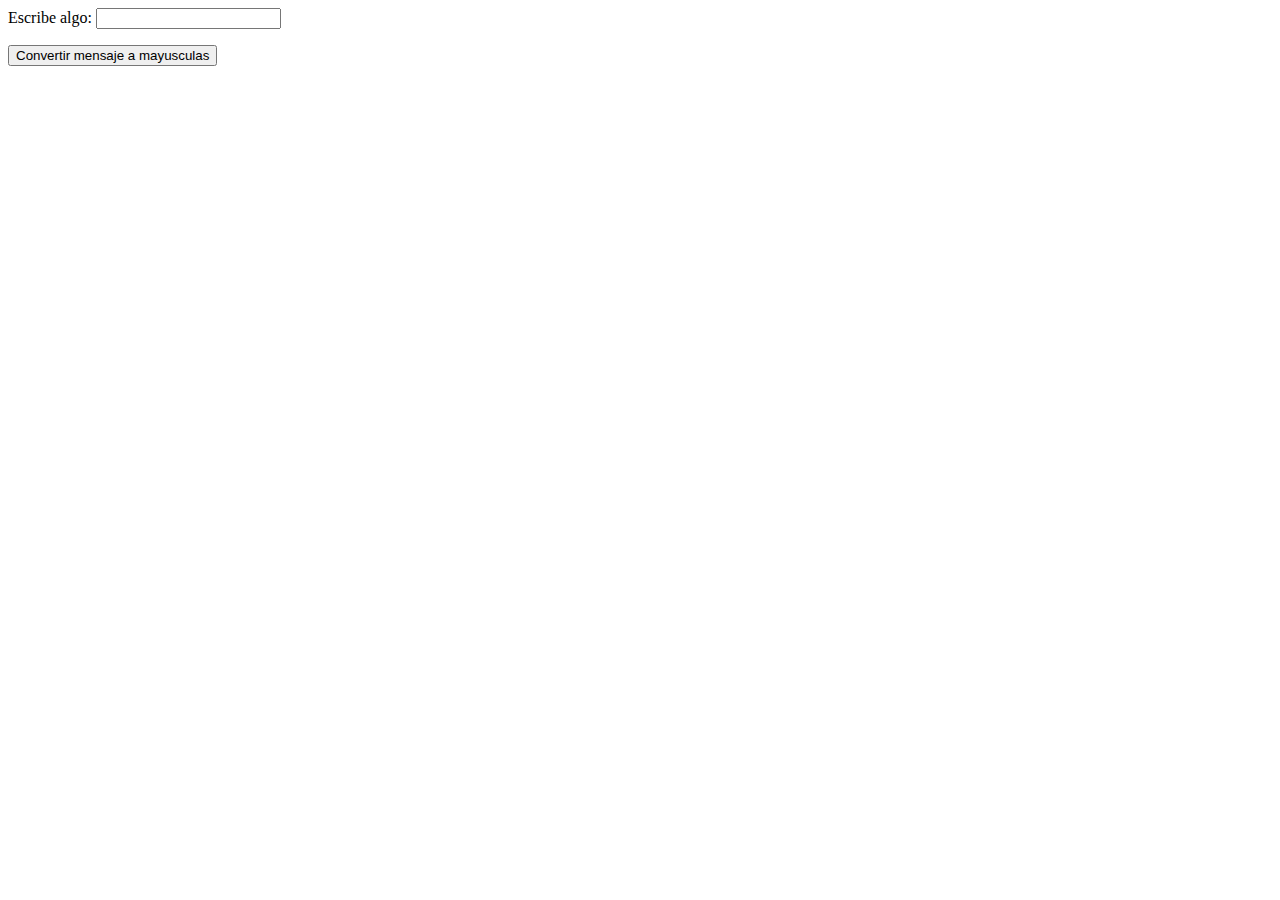
<file: js-brow-1/index.html>
<!DOCTYPE html>
<html>
  <head>
    <meta charset="UTF-8">
    <title>Mayúsculas</title>
  </head>
  <body>
    <label for="texto">Escribe algo:</label>
    <input type="text" id="texto">
    <p id="resultado"></p>
    <button class="btn">Convertir mensaje a mayusculas</button>
    <p id="resultadoMayusculas"></p>
    <script src="script.js"></script>
  </body>
</html>
</file>
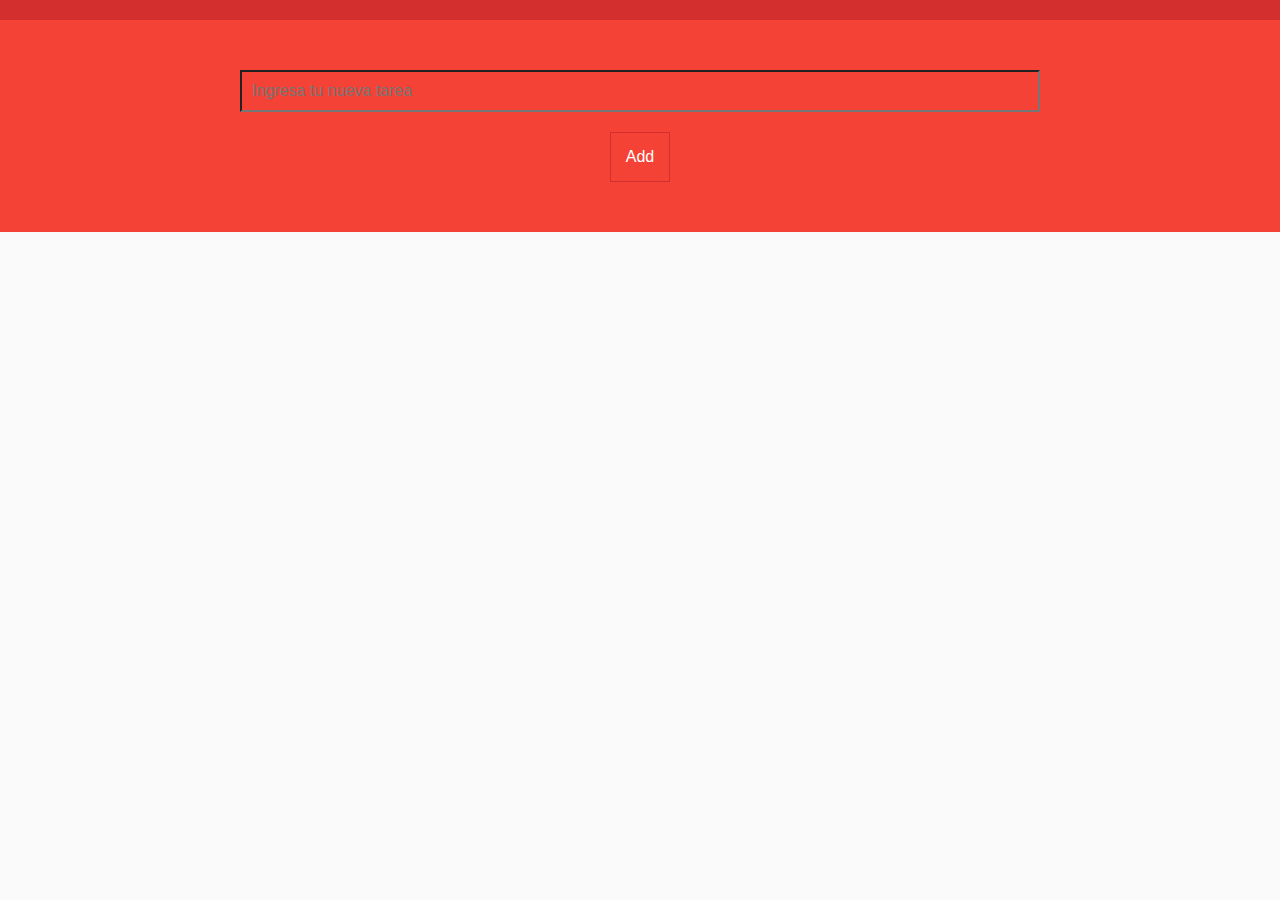
<file: js-brown-2/index.html>
<!DOCTYPE html>
<html lang="en">
<head>
	<meta charset="UTF-8">
	<meta name="viewport" content="width=device-width, user-scalable=no, initial-scale=1.0, maximum-scale=1.0, minimum-scale=1.0">
	<link rel="stylesheet" href="CSS/style.css">
	<link rel="stylesheet" href="https://necolas.github.io/normalize.css/3.0.2/normalize.css">
	<title>Lista de Tareas</title>
</head>
<body>
	<div class="principal">
		<div class="wrap">
			<form class="formulario" action="">
				<input type="text" id="tareaInput" placeholder="Ingresa tu nueva tarea">
				<input type="button" class="boton" id="btn-agregar" value="Add">
			</form>
		</div>
	</div>

	<div class="tareas">
		<div class="wrap">
			<ul class="lista" id="lista"></ul>
		</div>
		<div id="delete-btn"></div>
	</div>
	<script src="JS/script.js"></script>
</body>
</html>
</file>
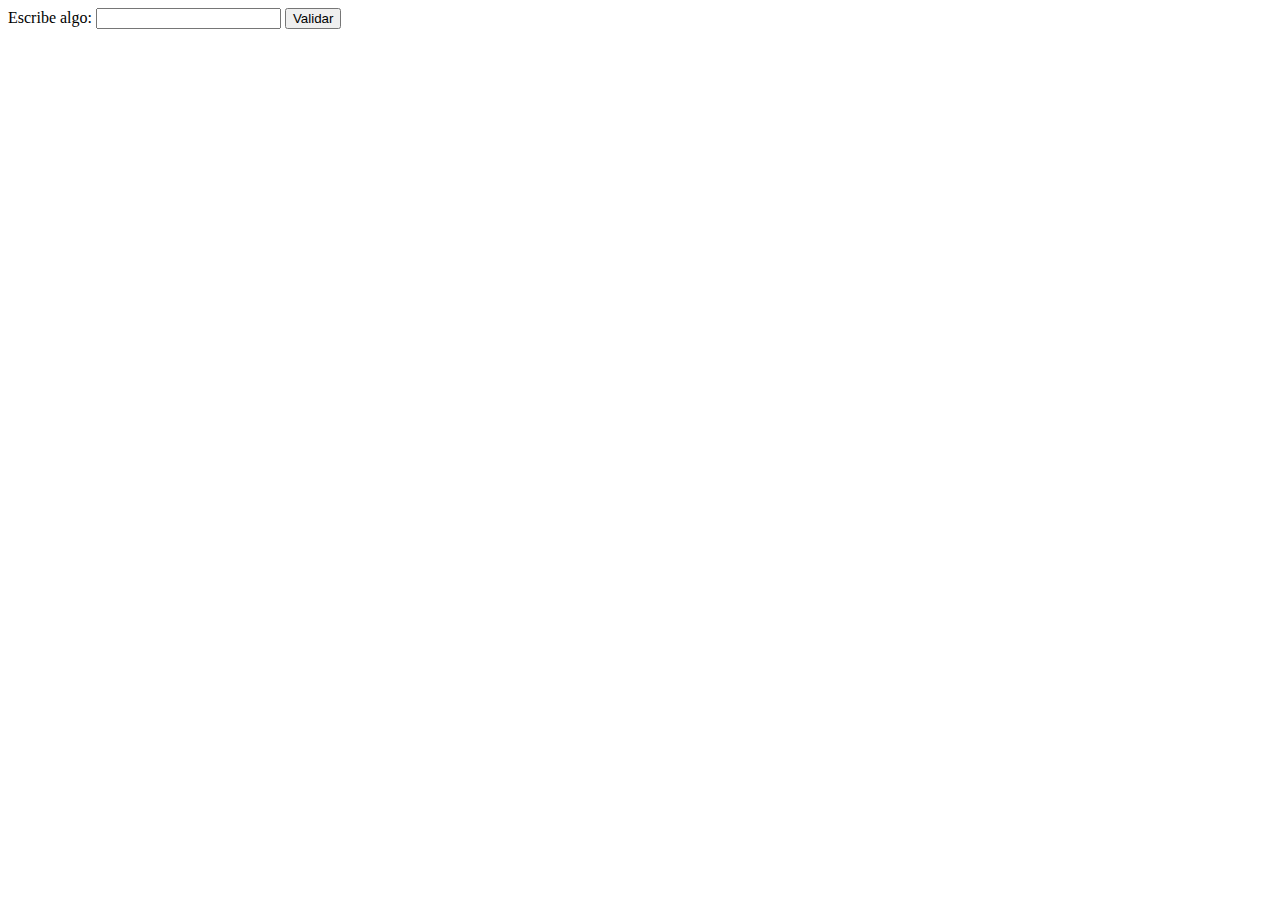
<file: js-brow-1/Palindromo.html>
<!DOCTYPE html>
<html>
  <head>
    <meta charset="UTF-8">
    <title>Palindromo</title>
  </head>
  <body>
    <label for="texto">Escribe algo:</label>
    <input type="text" id="texto">
    <button class="btn">Validar</button>
    <p id="resultado"></p>
    <script src="palindromo.js"></script>
  </body>
</html>
</file>
<file: js-brown-2/CSS/style.css>
* {
  margin: 0;
  padding: 0;
  -webkit-box-sizing: border-box;
  -moz-box-sizing: border-box;
  box-sizing: border-box;
}

body {
  background: #FAFAFA;
  font-family: arial, helvetica, sans-serif;
  font-size: 16px;
}

.wrap {
  margin: auto;
  max-width: 800px;
  width: 90%;
}

.principal {
  background: #F44336;
  border-top: 20px solid #D32F2F;
  color: #fff;
  padding: 50px 0;
  width: 100%;
}

.principal .formulario {
  color: #212121;
  text-align: center;
}

.principal .formulario input[type=text] {
  margin-bottom: 20px;
  padding: 10px;
  width: 100%;
}

.principal .formulario input[type=text].error {
  border: 5px solid #D32F2F;
  color: red;
}

.principal .formulario .boton {
  background: none;
  border: 1px solid #D32F2F;
  color: #fff;
  display: inline-block;
  font-size: 16px;
  padding: 15px;
}


.principal .formulario .boton:hover {
  border: 1px solid #fff;
}

/* - Tareas - */
.tareas .lista {
  list-style: none;
}

.tareas .lista li {
  border-bottom: 1px solid #B6B6B6;
}

.tareas .lista li p {
  color: #212121;
  display: block;
  padding: 20px 0;
  text-decoration: none;
}

.tareas .lista li p:hover {
  text-decoration: line-through;
}

}

.btn-delete {
  display: flex;
  justify-content: flex-end;
  border: none;
  background-color: #e31746;
  color: white;
  font-weight: bold;
  padding: 5px 10px;
  outline: none;
  border-top-right-radius: 10px;
  border-bottom-right-radius: 10px;
  width: 10%;
  font-size: 1.2em;
}

li {
  list-style: none;
  margin-top: 15px;
  display: flex;
}

.lista [type="checkbox"]:checked + label .checkmark {
  display: block;
}

.lista [type="checkbox"]:checked ~ span {
  text-decoration: line-through;
  opacity: 0.5;
}

.lista .btn-delete {
  display: flex;
  padding: 2px;
  position: center;
}
.lista .btn-delete {
  width: 16px;
  height: 16px;
}

button, label {
  cursor: pointer;
}

input, button {
  font-family: inherit;
  font-size: 100%;
  background: none;
}

.lista .remove-task {
  display: flex;
  padding: 2px;
}

#delete-btn {
  display: flex;
  justify-content: center;
}
</file>
